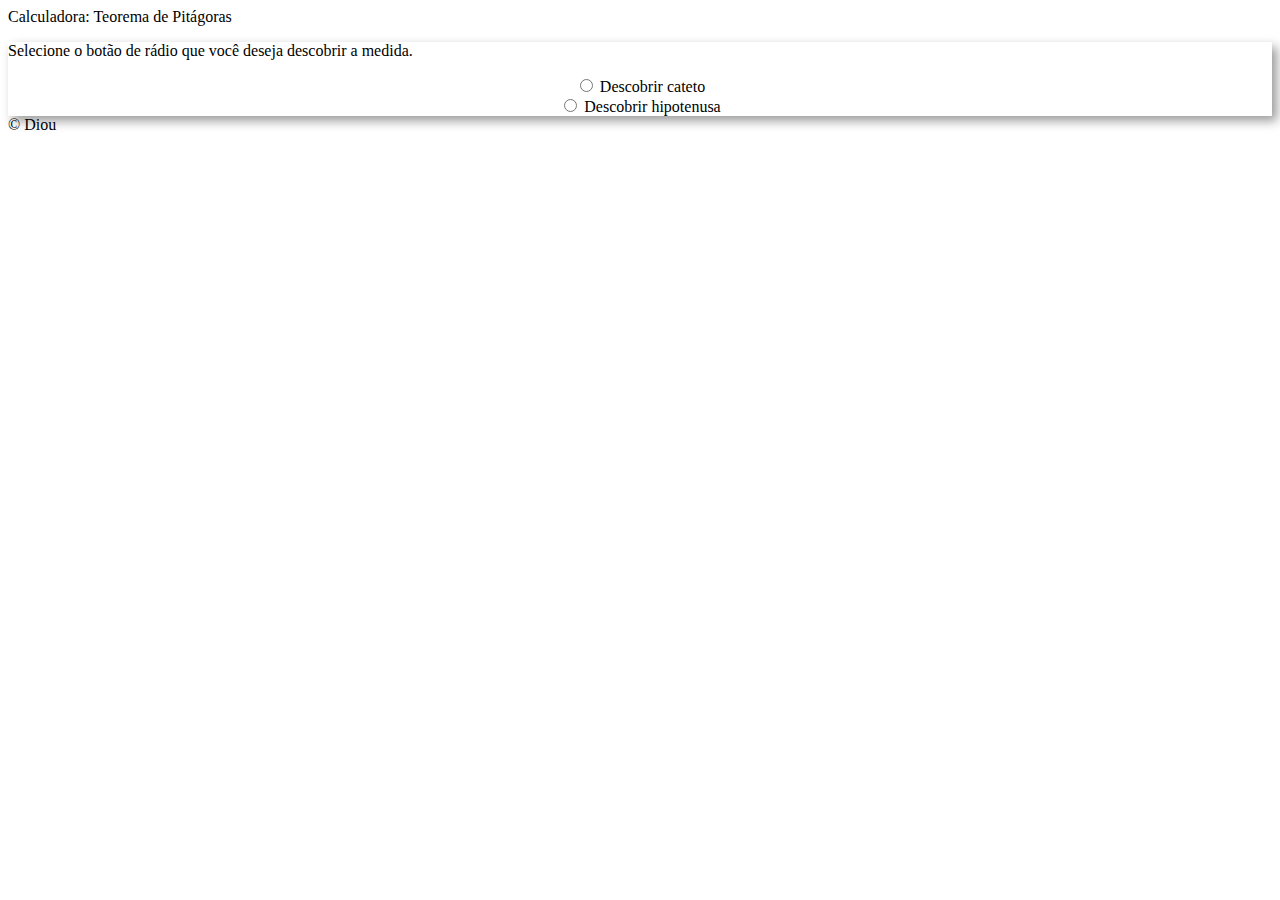
<file: index.html>
<!DOCTYPE html>
<html lang="pt-br">

<head>
    <meta charset="UTF-8">
    <meta name="viewport" content="width=device-width, initial-scale=1.0">
    <link href="https://cdn.jsdelivr.net/npm/bootstrap@5.0.0-beta1/dist/css/bootstrap.min.css" rel="stylesheet" integrity="sha384-giJF6kkoqNQ00vy+HMDP7azOuL0xtbfIcaT9wjKHr8RbDVddVHyTfAAsrekwKmP1" crossorigin="anonymous">
    <link href="style.css" type="text/css" rel="stylesheet">
    <title> Calculadora - Teorema de Pitágoras </title>

<body class="bg-primary">
    <div class="container">
        <div class="h2 text-center text-light div-principal rounded-3 p-3 m-auto my-2">
            Calculadora: Teorema de Pitágoras
        </div>

        <div class="row">
            <div class="col-1 col-lg-2"></div>

            <div class="col-10 col-lg-8 bg-light rounded-3 div-central">
                <p class="h5 text-center my-2">
                    Selecione o botão de rádio que você deseja descobrir a medida.
                </p>

                <form action="index.html" class="my-2 div-radio-buttons">
                    <div class="form-check form-check-inline">
                        <label class="form-check-label">
                            <input type="radio" class="form-check-input" name="radio-button" onclick="button_cateto()">
                            Descobrir cateto
                        </label>
                    </div>

                    <div class="form-check form-check-inline">
                        <label class="form-check-label">
                            <input type="radio" class="form-check-input" name="radio-button" onclick="button_hipotenusa()">
                            Descobrir hipotenusa
                        </label>
                    </div>
                </form>

                <div class="formularios ny-3 fs-5"></div>
                <div class="resultado my-3 fs-5"></div>
            </div>
        </div>
    </div>

    <div class="text-center text-light my-3 h5 fw-normal">
        &copy; <span class="fst-italic"> Diou </span>
    </div>

    <script src="script.js"></script>
    <script src="https://cdn.jsdelivr.net/npm/@popperjs/core@2.5.4/dist/umd/popper.min.js" integrity="sha384-q2kxQ16AaE6UbzuKqyBE9/u/KzioAlnx2maXQHiDX9d4/zp8Ok3f+M7DPm+Ib6IU" crossorigin="anonymous"></script>
    <script src="https://cdn.jsdelivr.net/npm/bootstrap@5.0.0-beta1/dist/js/bootstrap.min.js" integrity="sha384-pQQkAEnwaBkjpqZ8RU1fF1AKtTcHJwFl3pblpTlHXybJjHpMYo79HY3hIi4NKxyj" crossorigin="anonymous"></script>
</body>

</html>
</file>
<file: style.css>
.div-central{
    box-shadow: 5px 5px 10px rgba(0, 0, 0, 0.397);
}

@media screen and (min-width: 576px) {
    .div-radio-buttons {
        text-align: center;
    }
}
</file>
